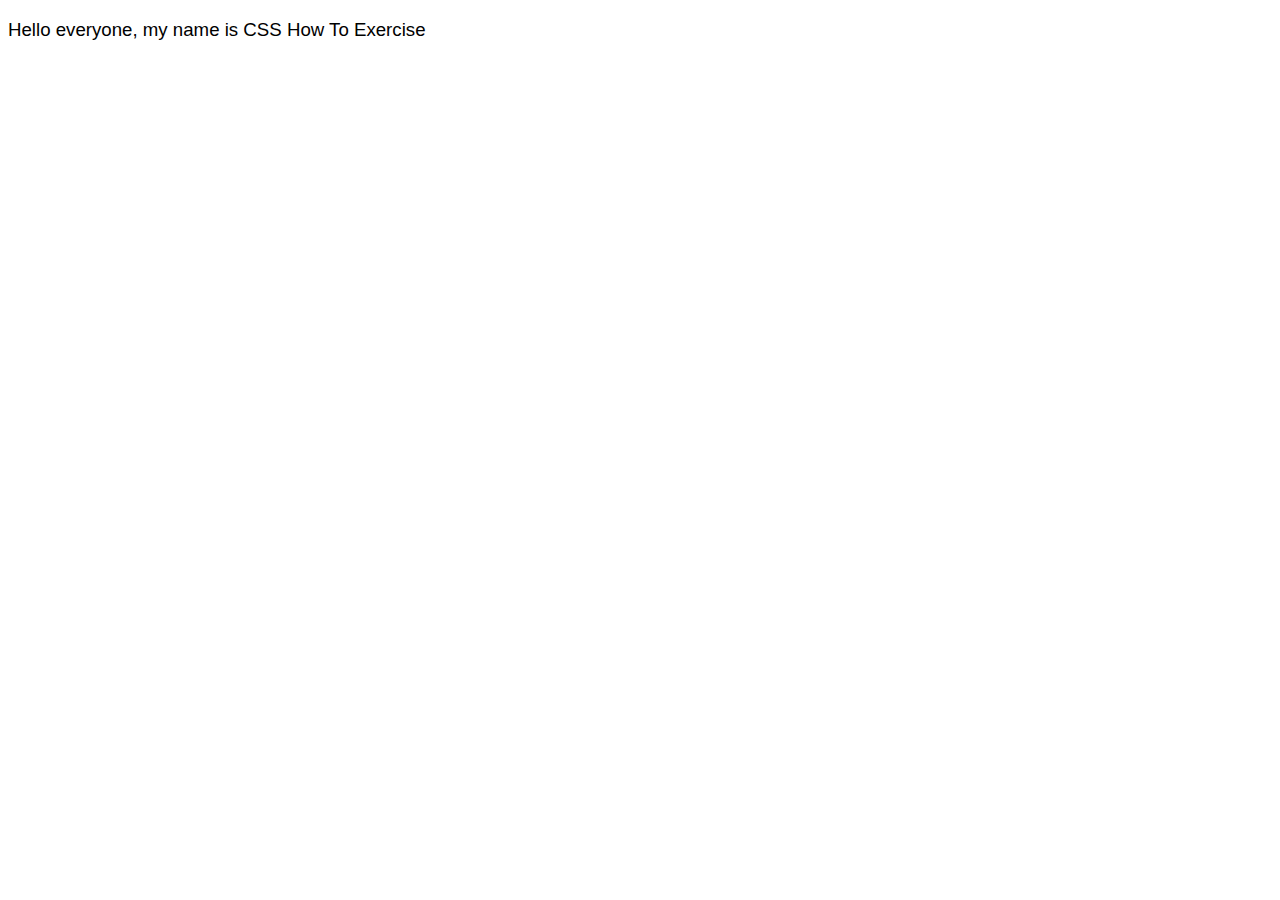
<file: exercises/exercise 1/index.html>
<!DOCTYPE html>
<html>
<head>
    <title>My First CSS Page</title>
    <link rel="stylesheet" type="text/css" href="style.css">
</head>
<body>
    <p>Hello everyone, my name is CSS How To Exercise</p>

</body>
</html>
</file>
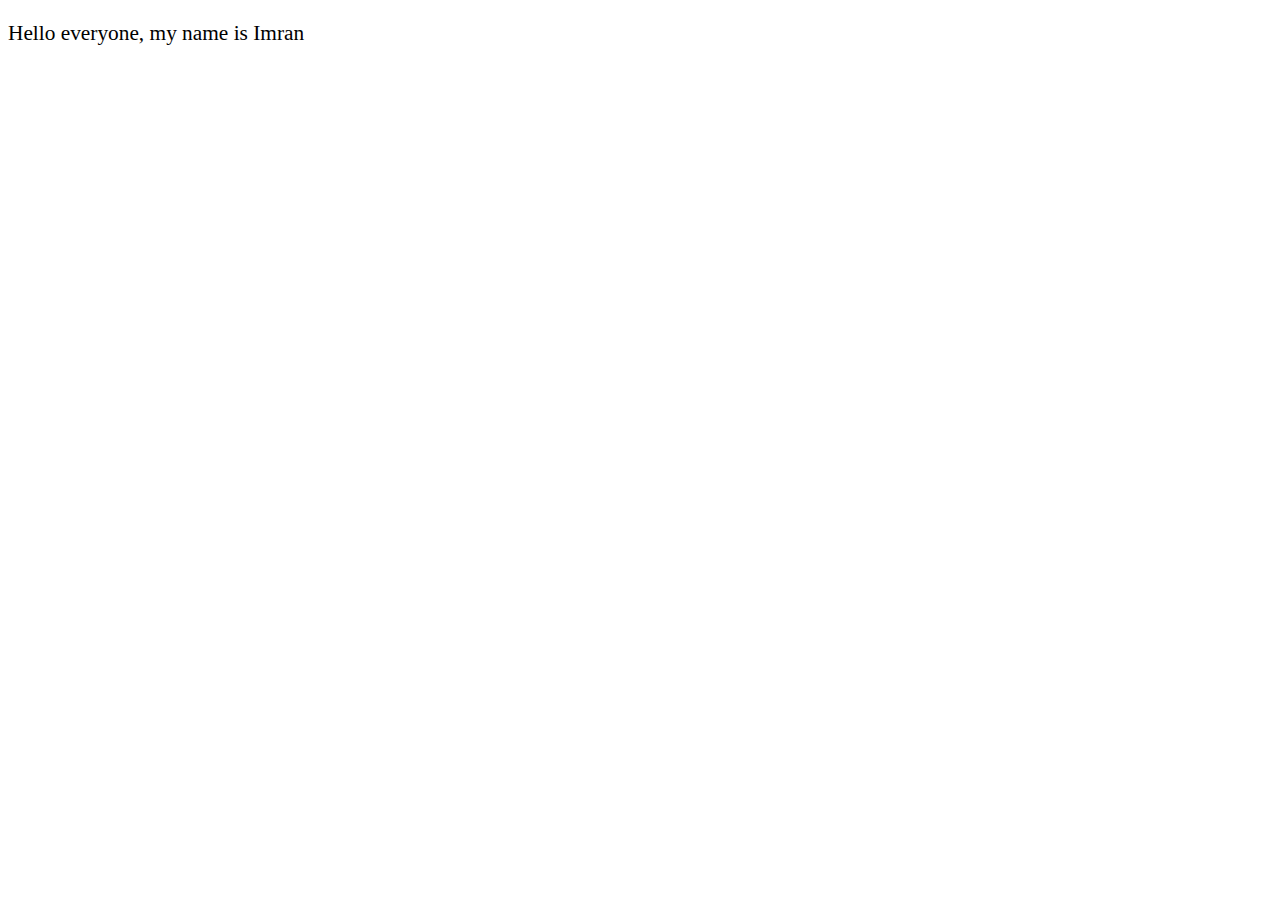
<file: exercises/exercise 2/index2.html>
<!DOCTYPE html>
<html>
<head>
    <title>Inline CSS Example</title>
</head>
<body>

    <p style="font-family: 'Times New Roman'; font-size: 16pt;">
        Hello everyone, my name is Imran
    </p>

</body>
</html>
</file>
<file: exercises/exercise 1/style.css>
p {
    font-family: Verdana, sans-serif;  /* This sets the font to Verdana */
    font-size: 14pt;                   /* This sets the font size to 14pt */
}
</file>
